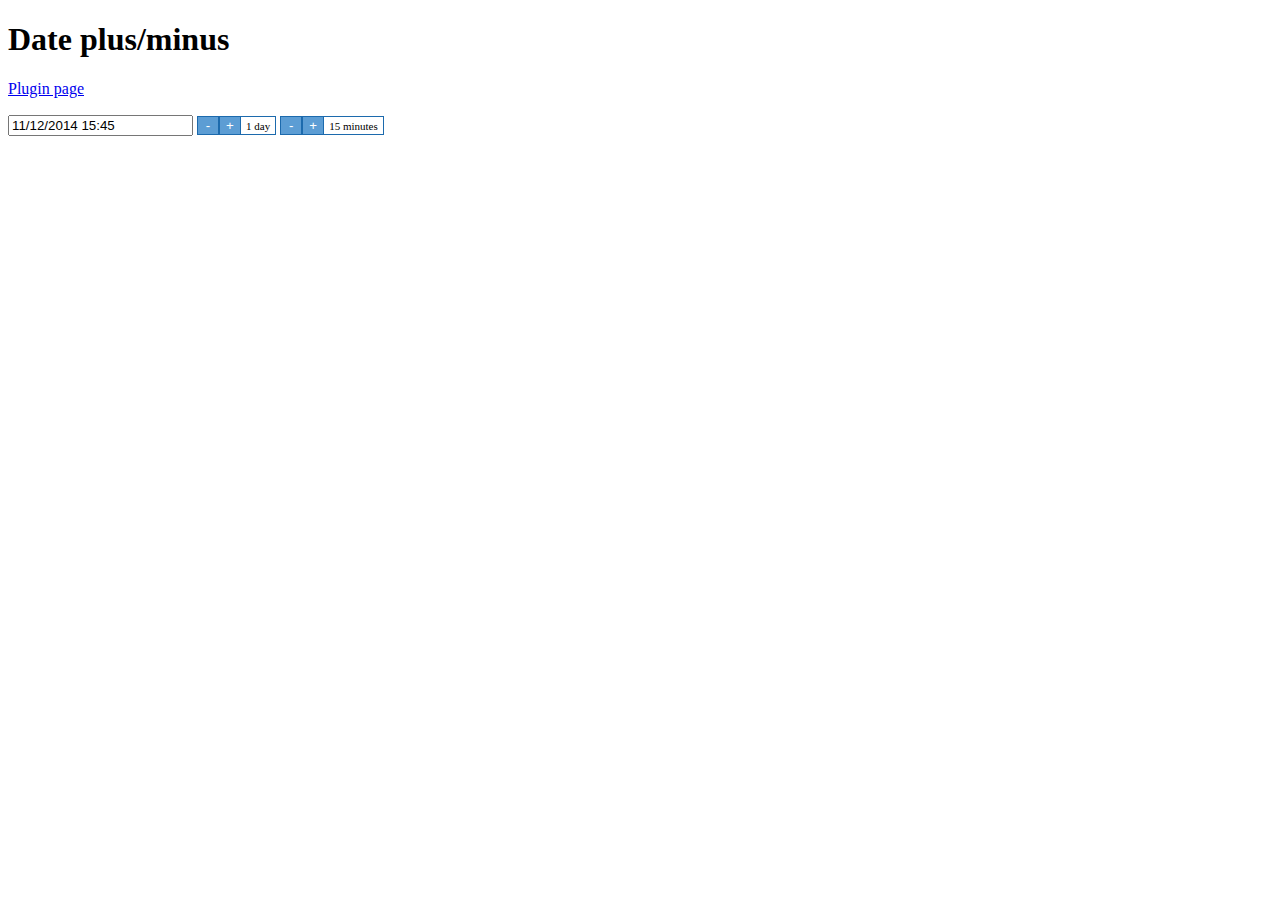
<file: index.html>
<!DOCTYPE html>
<html>
<head>
	<title>Date Plus/Minus demo</title>

	<link rel="stylesheet" href="date-plus-minus.css" />
	<script src="dependencies/jquery.min.js"></script>
	<script src="dependencies/moment.min.js"></script>
	<script src="date-plus-minus.min.js"></script>
</head>
<body>
	<h1>Date plus/minus</h1>

	<p><a href="https://github.com/natharduini/date-plus-minus">Plugin page</a></p>

	<input type="text" id="start_date" value="11/12/2014 15:45" />
	<div id="plusminus-day"></div>
	<div id="plusminus-minutes"></div>

	<script type="text/javascript">
	$(function() {
		$('#plusminus-day').datePlusMinus({ target: '#start_date' });
		$('#plusminus-minutes').datePlusMinus({ target: '#start_date', unit: 'minutes', step: 15 });
	});
	</script>
</body>
</html>
</file>
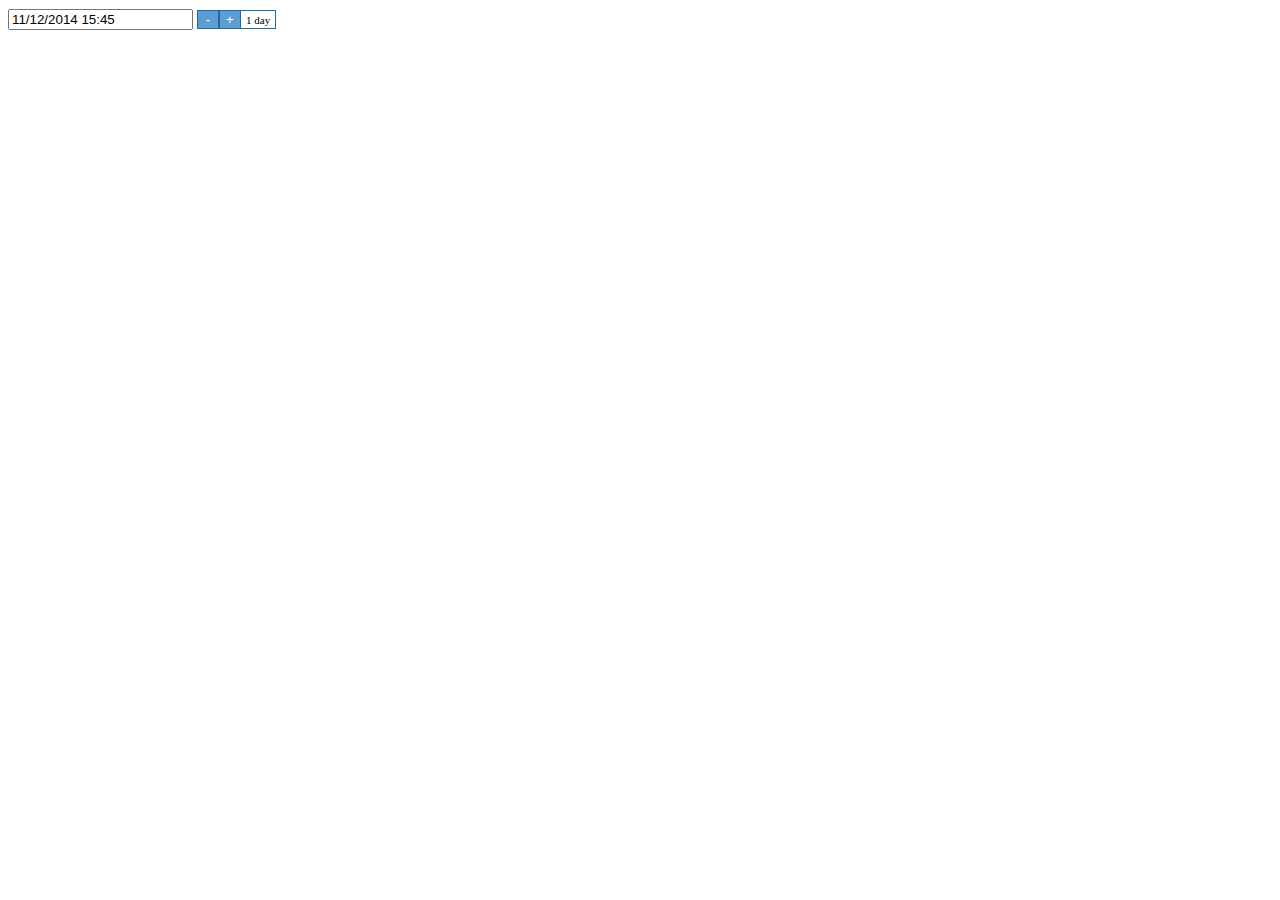
<file: demo.html>
<!DOCTYPE html>
<html>
<head>
	<title>Date Plus/Minus demo</title>

	<link rel="stylesheet" href="date-plus-minus.css" />
	<script src="dependencies/jquery.min.js"></script>
	<script src="dependencies/moment.min.js"></script>
	<script src="date-plus-minus.min.js"></script>
</head>
<body>
	<input type="text" id="start_date" value="11/12/2014 15:45" />
	<div class="date-plus-minus"></div>

	<script type="text/javascript">
	$(function() {
		$('.date-plus-minus').datePlusMinus({ target: '#start_date' });
	});
	</script>
</body>
</html>
</file>
<file: date-plus-minus.css>
.date-plus-minus {
	display: inline-block;
	margin: 1px 0 1px 0;
}
.date-plus-minus .date-plus,
.date-plus-minus .date-minus {
	width: 22px;
	border: solid 1px #1C6AAD;
	background-color: #5C9DD4;
	color: #fff;
}
.date-plus-minus .date-plus {
}
.date-plus-minus .date-minus {
}
.date-plus-minus .date-plus-minus-step {
	border: solid 1px #1C6AAD;
	border-left: none;
	display: inline-block;
	font-size: 11px;
	padding: 3px 5px 2px 5px;
}
</file>
